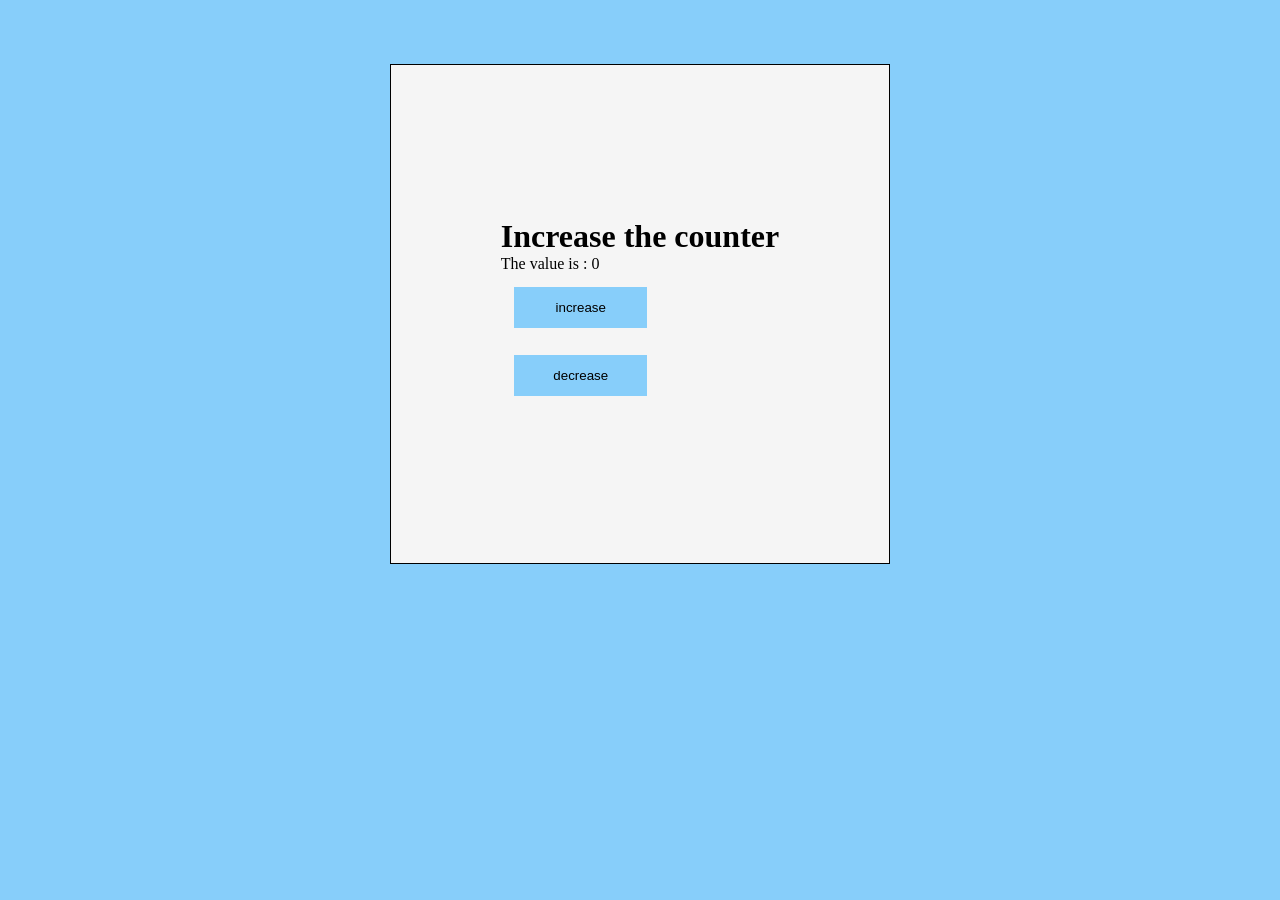
<file: microProject2/index.html>
<!DOCTYPE html>
<html lang="en">
  <head>
    <meta charset="UTF-8" />
    <meta http-equiv="X-UA-Compatible" content="IE=edge" />
    <meta name="viewport" content="width=device-width, initial-scale=1.0" />
    <title>Document</title>
    <link rel="stylesheet" href="style.css" />
  </head>
  <body>
    <div class="container">
      <div>
        <h1>Increase the counter</h1>
        <span> The value is : <span id="counter">0</span> </span>
        <button id="increase">increase</button>
        <button id="decrease">decrease</button>
      </div>
    </div>
    <script src="script.js"></script>
  </body>
</html>
</file>
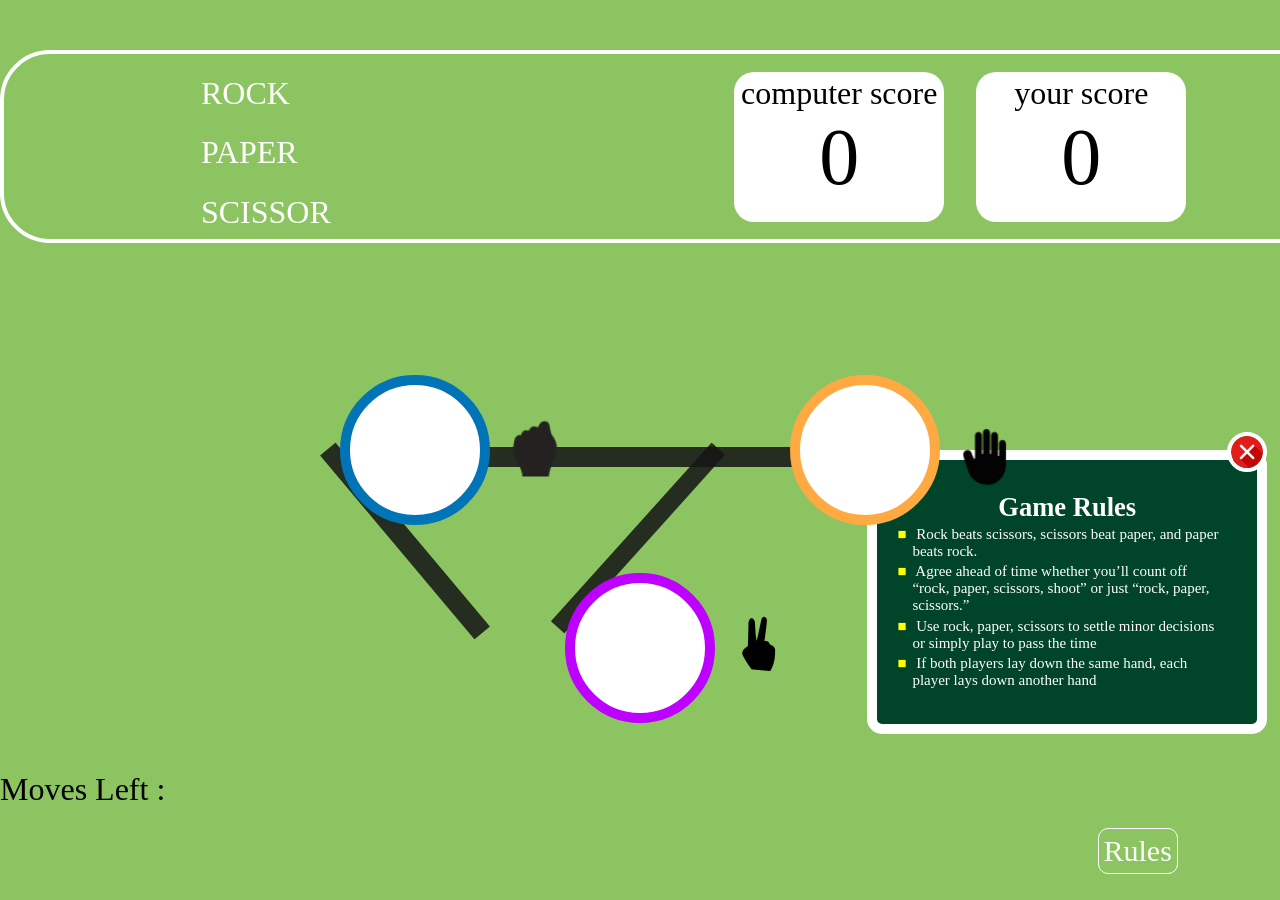
<file: RockPaperScissor/index.html>
<!DOCTYPE html>
<html lang="en">
  <head>
    <meta charset="UTF-8" />
    <meta http-equiv="X-UA-Compatible" content="IE=edge" />
    <meta name="viewport" content="width=device-width, initial-scale=1.0" />
    <title>Document</title>
    <link rel="stylesheet" href="styles.css" />
  </head>
  <body>
    <section id="winner-page"></section>
    <section id="total-content">
      <section>
        <div class="box-container">
          <!-- <div class="box-container"> -->
          <div class="actions-box">
            <ul>
              <li id="rock-btn" value="rock">ROCK</li>
              <li id="paper-btn" value="paper">PAPER</li>
              <li id="scissor-btn" value="scissor">SCISSOR</li>
            </ul>
          </div>
          <div>
            <ul class="score-box">
              <li>
                computer score
                <span id="computer-score" value="0"></span>
              </li>
              <li>
                your score
                <span id="player-score" value="0"></span>
              </li>
            </ul>
          </div>
        </div>
      </section>
      <section class="icons-container">
        <div class="icons-box">
          <div>
            <div id="rock">
              <div id="rock-selected-two">
                <div id="rock-selected-three">
                  <p id="rock-selected"></p>
                  <img src="./rock.png" alt="rock" />
                </div>
              </div>
            </div>
            <p id="line-box-1"></p>
            <div id="paper">
              <p id="paper-selected"></p>
              <img src="./paper.png" alt="paper" />
            </div>
          </div>
          <p id="line-box-2"></p>
          <p id="line-box-3"></p>
        </div>
        <div class="scissor-box">
          <div class="scissor-box" id="scissor">
            <p id="scissor-selected"></p>
            <img src="./scissor.png" alt="scissor" />
          </div>
        </div>
      </section>
      <section class="games-rules-section">
        <img src="./crosssign.png" alt="crossign" id="crossign" />
        <div class="game-rules" id="game-rules">
          <h5>Game Rules</h5>
          <ul>
            <li>
              Rock beats scissors, scissors beat paper, and paper beats rock.
            </li>
            <li>
              Agree ahead of time whether you’ll count off “rock, paper,
              scissors, shoot” or just “rock, paper, scissors.”
            </li>
            <li>
              Use rock, paper, scissors to settle minor decisions or simply play
              to pass the time
            </li>
            <li>
              If both players lay down the same hand, each player lays down
              another hand
            </li>
          </ul>
        </div>
        <p id="rules">Rules</p>
        <p id="next">Next</p>
      </section>
      <section class="result">
        <p id="result"></p>
        <button id="play-again">playAgain</button>
        <p>Moves Left : <span id="moves"></span></p>
      </section>
    </section>
    <script src="script.js"></script>
  </body>
</html>
</file>
<file: microProject2/style.css>
* {
  margin: 0;
  padding: 0;
  box-sizing: border-box;
}

body {
  display: flex;

  background: lightskyblue;
  justify-content: center;

  max-height: 100vh;
  margin: auto auto;
}

.container {
  border: 1px solid black;
  width: 500px;
  height: 500px;
  background: whitesmoke;
  margin-top: 4rem;
  display: flex;
  justify-content: center;
}

.container div {
  display: flex;
  flex-direction: column;
  justify-content: center;
}

.container div button {
  margin: 1em;
  width: 10em;
  background: lightskyblue;
  border: none;
  padding: 1em;
}
</file>
<file: RockPaperScissor/styles.css>
* {
  margin: 0;
  padding: 0;
  box-sizing: border-box;
}

body {
  background: #8cc461;
  font-size: xx-large;
}

.box-container {
  margin: 100px auto;

  width: 1400px;
  padding: 0.1rem;
  border: 4px solid white;
  display: flex;
  justify-content: space-around;
  border-radius: 50px;
  margin-top: 50px;
}

.box-container ul li {
  list-style: none;
  color: white;
  padding: 0.2rem;
  margin-top: 1rem;
}

.box-container div {
  flex-direction: column;
}

.box-container .score-box {
  display: flex;
}

.score-box li {
  background: white;
  color: black !important;
  margin: 1rem;

  width: 210px;
  height: 150px;
  text-align: center;
  border-radius: 20px;
}

#computer-score {
  display: block;
  font-size: 5rem;
  text-align: center;
  display: flex;
  justify-content: center;
}
#player-score {
  display: block;
  font-size: 5rem;
  text-align: center;
  display: flex;
  justify-content: center;
}

.icons-container {
  margin: 0 auto;
  width: 1200px;
  padding: 1rem;
}

.icons-box {
  flex-direction: row;
  justify-content: space-evenly;
}

#rock-selected,
#paper-selected {
  position: absolute;
  color: white;
  top: 300px;
  text-transform: capitalize;
}

#scissor-selected {
  position: absolute;
  color: white;
  top: 500px;
  text-transform: capitalize;
}

.icons-box div {
  display: flex;
  flex-direction: row;
  justify-content: space-evenly;
}

#rock {
  background: white;

  width: 150px;
  height: 150px;
  margin: 1rem;
  border-radius: 100px;
  border: 10px solid #0074b6;
  z-index: 1;
}

#rock > span {
  border: 1px solid black;
  transform: translateY(105%);
  transform: rotate3d();
}

#rock img {
  position: absolute;
  top: 418px;
  left: 495px;
}

#line-box-1 {
  border: 10px solid #171717a3;
  transform: rotateZ(90deg);
  width: -1px;

  height: 19rem;
  position: absolute;
  top: 305px;
  background: #171717a3;
}
#line-box-2 {
  border: 10px solid #171717a3;
  transform: rotateZ(140deg);
  width: 1px px;

  height: 15rem;
  position: absolute;
  top: 421px;
  right: 865px;
  background: #171717a3;
}
#line-box-3 {
  border: 9px solid #171717a3;
  transform: rotateZ(222deg);
  width: 0px;

  height: 15rem;
  position: absolute;
  top: 418px;
  right: 633px;
  background: #171717a3;
}
#paper {
  background: white;

  width: 150px;
  height: 150px;
  margin: 1rem;
  border-radius: 100px;
  border: 10px solid #ffa943;
  z-index: 1;
}
#paper img {
  position: absolute;
  top: 420px;
  left: 951px;
}

.scissor-box {
  display: flex;
  align-items: center;
  justify-content: center;
}

#scissor {
  background: white;

  width: 150px;
  height: 150px;
  margin: 2rem;
  border: 10px solid #bd00ff;
  border-radius: 100px;
  z-index: 1;
}

#scissor img {
  position: absolute;
  top: 615px;
  left: 740px;
}

.games-rules-section > div {
  background: #004429;
  padding: 2rem;
  border: 10px solid white;
  border-radius: 15px;
}

.games-rules-section #rules {
  border: 1px solid white;
  width: fit-content;
  padding: 0.3rem;
  color: white;
  border-radius: 10px;
  position: absolute;
  right: 8%;
  top: 92%;
  font-size: 30px;
}

.games-rules-section #next {
  border: 1px solid white;
  width: fit-content;
  padding: 0.3rem;
  color: white;
  border-radius: 10px;
  position: absolute;
  right: 1%;
  top: 92%;
  font-size: 30px;
}

.game-rules {
  color: white;
  position: absolute;
  width: 400px;

  position: absolute;
  right: 1%;
  top: 50%;
}

.game-rules h5 {
  text-align: center;
  margin-top: 0;
}

.game-rules ul li {
  font-size: 15px;
  margin: 0.2rem;
}

.game-rules li {
  list-style: none;
}

.game-rules ul li::before {
  content: "■";
  color: yellow;
  font-weight: bold;
  display: inline-block;
  width: 1em;
  margin-left: -1em;
}

.games-rules-section img {
  width: 40px;
  position: absolute;
  right: 1%;
  top: 48%;
  z-index: 1;
  border: 4px solid white;
  border-radius: 50px;
}

#result {
  color: white;
  position: relative;
  left: 680px;
  bottom: 350px;
  font-size: 25px;
}

#play-again {
  /* border: 1px solid white;

  padding: 1rem;
  color: white;
  border-radius: 30px;
  position: relative;
  left: 700px;
  bottom: 300px;
  display: none; */
  border: 1px solid white;
  padding: 1rem;
  /* color: white; */
  border-radius: 10px;
  position: relative;
  left: 720px;
  bottom: 332px;
  display: none;
}

/*for cup and stars page*/
#winner-page img {
}

#cup {
  position: absolute;
  right: 45%;
  top: 40%;
}

#star1 {
  position: absolute;
  right: 35%;
  top: 36%;
}

#star2 {
  position: absolute;
  right: 40%;
  top: 10%;
}
#star3 {
  position: absolute;
  right: 30%;
  top: 5%;
}
#star4 {
  position: absolute;
  right: 46%;
  top: 29%;
}
#star5 {
  position: absolute;
  right: 50%;
  top: 20%;
}
#star6 {
  position: absolute;
  right: 60%;
  top: 45%;
}
#star7 {
  position: absolute;
  right: 60%;
  top: 37%;
}
#star9 {
  position: absolute;
  right: 60%;
  top: 18%;
}

#hurray {
  position: absolute;
  top: 70%;
  right: 32%;
  font-size: 5rem;
  letter-spacing: 1rem;
  color: white;
}

#youWon {
  position: absolute;
  top: 84%;
  right: 32%;
  font-size: 2.5rem;
  letter-spacing: 0.5rem;
  color: white;
}

#playAgain {
  position: absolute;
  top: 92%;
  right: 48%;

  color: #0e0e0e;
  padding: 1rem;
  border-radius: 50px;
  border: none;
}

#moves {
  color: white;
}

/* #rock-selected-two {
  border: 10px solid lightgreen;
  width: 150px;
  border-radius: 73px;
} */
</file>
